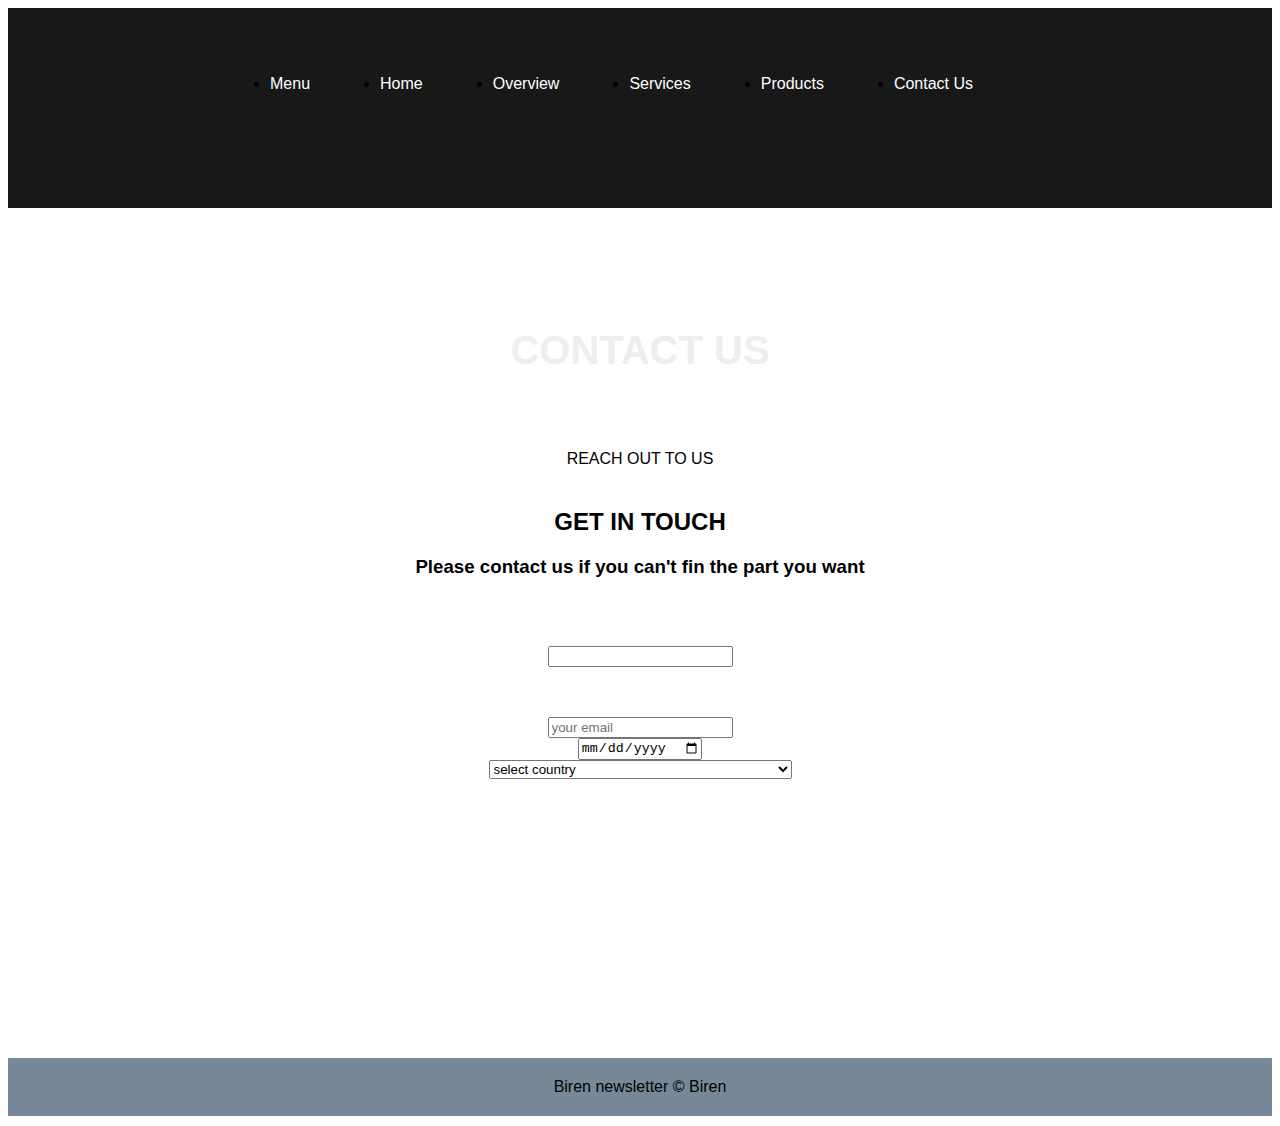
<file: contact.html>
<!DOCTYPE html>
<html lang="en">
<head>
    <meta charset="UTF-8">
    <meta http-equiv="X-UA-Compatible" content="IE=edge">
    <meta name="viewport" content="width=device-width, initial-scale=1.0">
    <title>Document</title>
    <link rel="stylesheet" href="styles.css">
</head>
<body>
<!-- <div>
      <nav><h2>Logo</h2>
          <li><a href="index.html">Home</a></li>
          <li><a href="about.htm">Overview</a></li>
          <li><a href="services.html">Services</a></li>
          <li><a href=  "product.html">Products</a></li>
          <li><a href="contact.html">Contact Us</a></li>
          
      </nav>
  </div>  -->

  <header>
    <div class="inner">
        <nav>
            <input type="checkbox" id="nav" />
            <label for="nav"></label>
            <ul>
               <li><a href="#">Menu</a></li>
                <li><a href="index.html">Home</a></li>
                <li><a href="about.htm">Overview</a></li>
                <li><a href="services.html">Services</a></li>
                <li><a href="product.html">Products</a></li>
                <li><a href="contact.html">Contact Us</a></li>
            </ul>
        </nav>
    </div>
</header>
  <main>
      <h1>CONTACT US</h1>
      <div class="con">
      <P>REACH OUT TO US</P>
      <h2>GET IN TOUCH</h2>
      <h3>Please contact us if you can't fin the part you want</h3>
    </div>
    <div class="inputs">
<p>
<label for="" class="name">Name</label>
<input type="text"> <br>
</p>
<p>
<label for="">Email</label>
<input type="email" placeholder="your email"> <br>
<label for="">date</label>
    <input type="date"><br>
    
    <!---countries--->

<select id="country" name="country">
    <option>select country</option>
    <option value="AF">Afghanistan</option>
    <option value="AX">Aland Islands</option>
    <option value="AL">Albania</option>
    <option value="DZ">Algeria</option>
    <option value="AS">American Samoa</option>
    <option value="AD">Andorra</option>
    <option value="AO">Angola</option>
    <option value="AI">Anguilla</option>
    <option value="AQ">Antarctica</option>
    <option value="AG">Antigua and Barbuda</option>
    <option value="AR">Argentina</option>
    <option value="AM">Armenia</option>
    <option value="AW">Aruba</option>
    <option value="AU">Australia</option>
    <option value="AT">Austria</option>
    <option value="AZ">Azerbaijan</option>
    <option value="BS">Bahamas</option>
    <option value="BH">Bahrain</option>
    <option value="BD">Bangladesh</option>
    <option value="BB">Barbados</option>
    <option value="BY">Belarus</option>
    <option value="BE">Belgium</option>
    <option value="BZ">Belize</option>
    <option value="BJ">Benin</option>
    <option value="BM">Bermuda</option>
    <option value="BT">Bhutan</option>
    <option value="BO">Bolivia</option>
    <option value="BQ">Bonaire, Sint Eustatius and Saba</option>
    <option value="BA">Bosnia and Herzegovina</option>
    <option value="BW">Botswana</option>
    <option value="BV">Bouvet Island</option>
    <option value="BR">Brazil</option>
    <option value="IO">British Indian Ocean Territory</option>
    <option value="BN">Brunei Darussalam</option>
    <option value="BG">Bulgaria</option>
    <option value="BF">Burkina Faso</option>
    <option value="BI">Burundi</option>
    <option value="KH">Cambodia</option>
    <option value="CM">Cameroon</option>
    <option value="CA">Canada</option>
    <option value="CV">Cape Verde</option>
    <option value="KY">Cayman Islands</option>
    <option value="CF">Central African Republic</option>
    <option value="TD">Chad</option>
    <option value="CL">Chile</option>
    <option value="CN">China</option>
    <option value="CX">Christmas Island</option>
    <option value="CC">Cocos (Keeling) Islands</option>
    <option value="CO">Colombia</option>
    <option value="KM">Comoros</option>
    <option value="CG">Congo</option>
    <option value="CD">Congo, Democratic Republic of the Congo</option>
    <option value="CK">Cook Islands</option>
    <option value="CR">Costa Rica</option>
    <option value="CI">Cote D'Ivoire</option>
    <option value="HR">Croatia</option>
    <option value="CU">Cuba</option>
    <option value="CW">Curacao</option>
    <option value="CY">Cyprus</option>
    <option value="CZ">Czech Republic</option>
    <option value="DK">Denmark</option>
    <option value="DJ">Djibouti</option>
    <option value="DM">Dominica</option>
    <option value="DO">Dominican Republic</option>
    <option value="EC">Ecuador</option>
    <option value="EG">Egypt</option>
    <option value="SV">El Salvador</option>
    <option value="GQ">Equatorial Guinea</option>
    <option value="ER">Eritrea</option>
    <option value="EE">Estonia</option>
    <option value="ET">Ethiopia</option>
    <option value="FK">Falkland Islands (Malvinas)</option>
    <option value="FO">Faroe Islands</option>
    <option value="FJ">Fiji</option>
    <option value="FI">Finland</option>
    <option value="FR">France</option>
    <option value="GF">French Guiana</option>
    <option value="PF">French Polynesia</option>
    <option value="TF">French Southern Territories</option>
    <option value="GA">Gabon</option>
    <option value="GM">Gambia</option>
    <option value="GE">Georgia</option>
    <option value="DE">Germany</option>
    <option value="GH">Ghana</option>
    <option value="GI">Gibraltar</option>
    <option value="GR">Greece</option>
    <option value="GL">Greenland</option>
    <option value="GD">Grenada</option>
    <option value="GP">Guadeloupe</option>
    <option value="GU">Guam</option>
    <option value="GT">Guatemala</option>
    <option value="GG">Guernsey</option>
    <option value="GN">Guinea</option>
    <option value="GW">Guinea-Bissau</option>
    <option value="GY">Guyana</option>
    <option value="HT">Haiti</option>
    <option value="HM">Heard Island and Mcdonald Islands</option>
    <option value="VA">Holy See (Vatican City State)</option>
    <option value="HN">Honduras</option>
    <option value="HK">Hong Kong</option>
    <option value="HU">Hungary</option>
    <option value="IS">Iceland</option>
    <option value="IN">India</option>
    <option value="ID">Indonesia</option>
    <option value="IR">Iran, Islamic Republic of</option>
    <option value="IQ">Iraq</option>
    <option value="IE">Ireland</option>
    <option value="IM">Isle of Man</option>
    <option value="IL">Israel</option>
    <option value="IT">Italy</option>
    <option value="JM">Jamaica</option>
    <option value="JP">Japan</option>
    <option value="JE">Jersey</option>
    <option value="JO">Jordan</option>
    <option value="KZ">Kazakhstan</option>
    <option value="KE">Kenya</option>
    <option value="KI">Kiribati</option>
    <option value="KP">Korea, Democratic People's Republic of</option>
    <option value="KR">Korea, Republic of</option>
    <option value="XK">Kosovo</option>
    <option value="KW">Kuwait</option>
    <option value="KG">Kyrgyzstan</option>
    <option value="LA">Lao People's Democratic Republic</option>
    <option value="LV">Latvia</option>
    <option value="LB">Lebanon</option>
    <option value="LS">Lesotho</option>
    <option value="LR">Liberia</option>
    <option value="LY">Libyan Arab Jamahiriya</option>
    <option value="LI">Liechtenstein</option>
    <option value="LT">Lithuania</option>
    <option value="LU">Luxembourg</option>
    <option value="MO">Macao</option>
    <option value="MK">Macedonia, the Former Yugoslav Republic of</option>
    <option value="MG">Madagascar</option>
    <option value="MW">Malawi</option>
    <option value="MY">Malaysia</option>
    <option value="MV">Maldives</option>
    <option value="ML">Mali</option>
    <option value="MT">Malta</option>
    <option value="MH">Marshall Islands</option>
    <option value="MQ">Martinique</option>
    <option value="MR">Mauritania</option>
    <option value="MU">Mauritius</option>
    <option value="YT">Mayotte</option>
    <option value="MX">Mexico</option>
    <option value="FM">Micronesia, Federated States of</option>
    <option value="MD">Moldova, Republic of</option>
    <option value="MC">Monaco</option>
    <option value="MN">Mongolia</option>
    <option value="ME">Montenegro</option>
    <option value="MS">Montserrat</option>
    <option value="MA">Morocco</option>
    <option value="MZ">Mozambique</option>
    <option value="MM">Myanmar</option>
    <option value="NA">Namibia</option>
    <option value="NR">Nauru</option>
    <option value="NP">Nepal</option>
    <option value="NL">Netherlands</option>
    <option value="AN">Netherlands Antilles</option>
    <option value="NC">New Caledonia</option>
    <option value="NZ">New Zealand</option>
    <option value="NI">Nicaragua</option>
    <option value="NE">Niger</option>
    <option value="NG">Nigeria</option>
    <option value="NU">Niue</option>
    <option value="NF">Norfolk Island</option>
    <option value="MP">Northern Mariana Islands</option>
    <option value="NO">Norway</option>
    <option value="OM">Oman</option>
    <option value="PK">Pakistan</option>
    <option value="PW">Palau</option>
    <option value="PS">Palestinian Territory, Occupied</option>
    <option value="PA">Panama</option>
    <option value="PG">Papua New Guinea</option>
    <option value="PY">Paraguay</option>
    <option value="PE">Peru</option>
    <option value="PH">Philippines</option>
    <option value="PN">Pitcairn</option>
    <option value="PL">Poland</option>
    <option value="PT">Portugal</option>
    <option value="PR">Puerto Rico</option>
    <option value="QA">Qatar</option>
    <option value="RE">Reunion</option>
    <option value="RO">Romania</option>
    <option value="RU">Russian Federation</option>
    <option value="RW">Rwanda</option>
    <option value="BL">Saint Barthelemy</option>
    <option value="SH">Saint Helena</option>
    <option value="KN">Saint Kitts and Nevis</option>
    <option value="LC">Saint Lucia</option>
    <option value="MF">Saint Martin</option>
    <option value="PM">Saint Pierre and Miquelon</option>
    <option value="VC">Saint Vincent and the Grenadines</option>
    <option value="WS">Samoa</option>
    <option value="SM">San Marino</option>
    <option value="ST">Sao Tome and Principe</option>
    <option value="SA">Saudi Arabia</option>
    <option value="SN">Senegal</option>
    <option value="RS">Serbia</option>
    <option value="CS">Serbia and Montenegro</option>
    <option value="SC">Seychelles</option>
    <option value="SL">Sierra Leone</option>
    <option value="SG">Singapore</option>
    <option value="SX">Sint Maarten</option>
    <option value="SK">Slovakia</option>
    <option value="SI">Slovenia</option>
    <option value="SB">Solomon Islands</option>
    <option value="SO">Somalia</option>
    <option value="ZA">South Africa</option>
    <option value="GS">South Georgia and the South Sandwich Islands</option>
    <option value="SS">South Sudan</option>
    <option value="ES">Spain</option>
    <option value="LK">Sri Lanka</option>
    <option value="SD">Sudan</option>
    <option value="SR">Suriname</option>
    <option value="SJ">Svalbard and Jan Mayen</option>
    <option value="SZ">Swaziland</option>
    <option value="SE">Sweden</option>
    <option value="CH">Switzerland</option>
    <option value="SY">Syrian Arab Republic</option>
    <option value="TW">Taiwan, Province of China</option>
    <option value="TJ">Tajikistan</option>
    <option value="TZ">Tanzania, United Republic of</option>
    <option value="TH">Thailand</option>
    <option value="TL">Timor-Leste</option>
    <option value="TG">Togo</option>
    <option value="TK">Tokelau</option>
    <option value="TO">Tonga</option>
    <option value="TT">Trinidad and Tobago</option>
    <option value="TN">Tunisia</option>
    <option value="TR">Turkey</option>
    <option value="TM">Turkmenistan</option>
    <option value="TC">Turks and Caicos Islands</option>
    <option value="TV">Tuvalu</option>
    <option value="UG">Uganda</option>
    <option value="UA">Ukraine</option>
    <option value="AE">United Arab Emirates</option>
    <option value="GB">United Kingdom</option>
    <option value="US">United States</option>
    <option value="UM">United States Minor Outlying Islands</option>
    <option value="UY">Uruguay</option>
    <option value="UZ">Uzbekistan</option>
    <option value="VU">Vanuatu</option>
    <option value="VE">Venezuela</option>
    <option value="VN">Viet Nam</option>
    <option value="VG">Virgin Islands, British</option>
    <option value="VI">Virgin Islands, U.s.</option>
    <option value="WF">Wallis and Futuna</option>
    <option value="EH">Western Sahara</option>
    <option value="YE">Yemen</option>
    <option value="ZM">Zambia</option>
    <option value="ZW">Zimbabwe</option>
</select>
</div>
  </main>
  <footer>
      <p>Biren newsletter &copy Biren</p>
     
  </footer> 
</body>
</html>
</file>
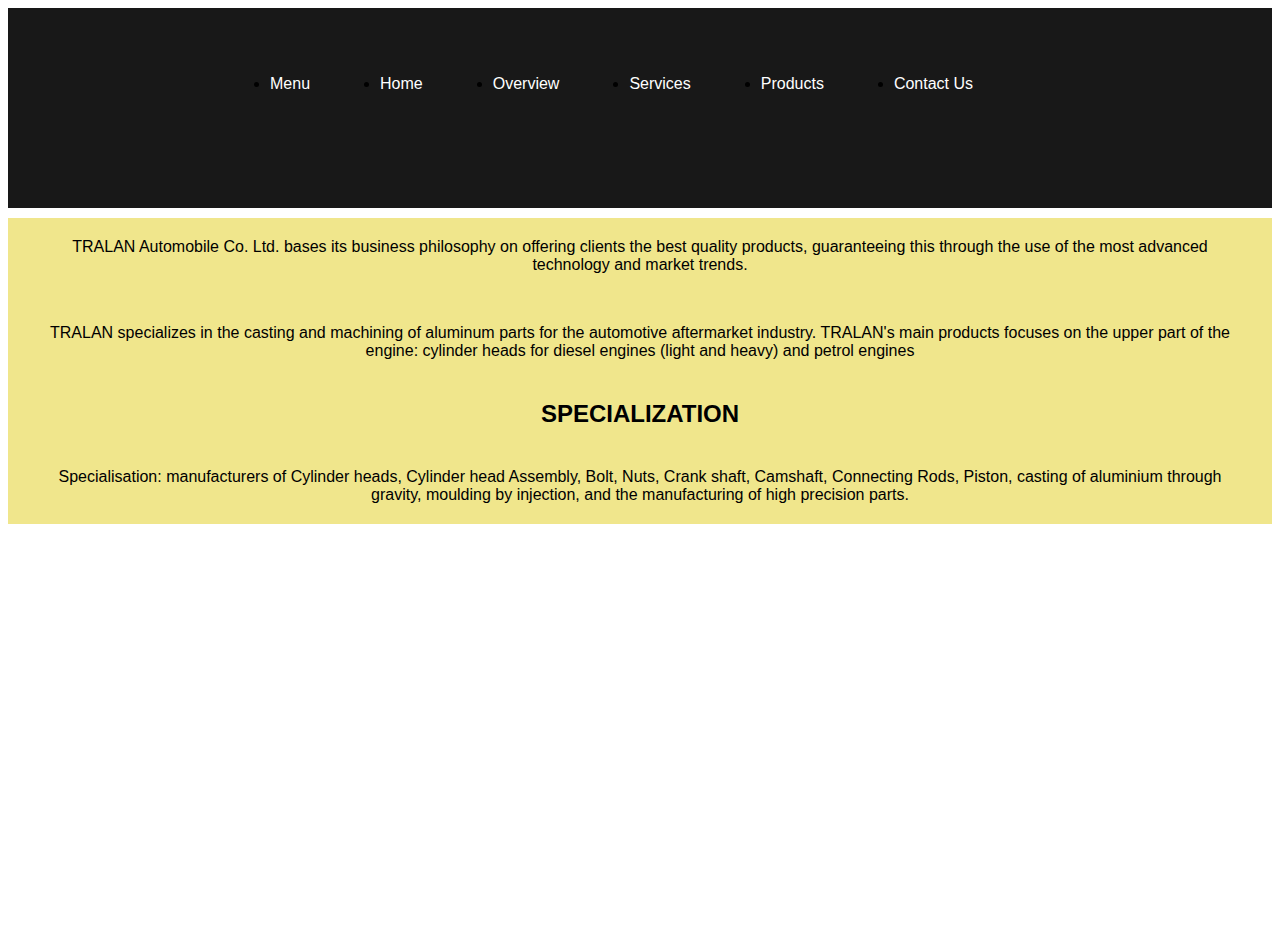
<file: services.html>
<!DOCTYPE html>
<html lang="en">
<head>
    <meta charset="UTF-8">
    <meta http-equiv="X-UA-Compatible" content="IE=edge">
    <meta name="viewport" content="width=device-width, initial-scale=1.0">
    <title>Document</title>
    <link rel="stylesheet" href="styles.css">
</head>
<body>
  <!-- <div>
      <nav>
        <h2>Logo</h2>
          <li><a href="index.html">Home</a></li>
          <li><a href="about.htm">Overview</a></li>
          <li><a href="services.html">Services</a></li>
          <li><a href="product.html">Products</a></li>
          <li><a href="contact.html">Contact Us</a></li>
          
      </nav>
  </div>   -->

  <header>
    <div class="inner">
        <nav>
            <input type="checkbox" id="nav" />
            <label for="nav"></label>
            <ul>
               <li><a href="#">Menu</a></li>
                <li><a href="index.html">Home</a></li>
                <li><a href="about.htm">Overview</a></li>
                <li><a href="services.html">Services</a></li>
                <li><a href="product.html">Products</a></li>
                <li><a href="contact.html">Contact Us</a></li>
            </ul>
        </nav>
    </div>
</header>
  <main>
      <div class="services">
          <p>
             TRALAN Automobile Co. Ltd. bases its business philosophy on offering clients the best quality products,
             guaranteeing this through the use of the most advanced technology and market trends.
          </p>
          <p> TRALAN specializes in the casting and machining of aluminum parts for the automotive aftermarket industry.
               TRALAN's main products focuses on the upper part of the engine: cylinder heads for diesel engines (light and heavy) 
               and petrol engines</p>
               <div>
                   <h2>SPECIALIZATION</h2>
                   <p>Specialisation: manufacturers of Cylinder heads, Cylinder head Assembly, Bolt, Nuts, 
                        Crank shaft, Camshaft, Connecting Rods, Piston, casting of aluminium through gravity,
                         moulding by injection, and the manufacturing of high precision parts.
                        </p>
               </div>
      </div>
  </main>
</body>
</html>
</file>
<file: styles.css>
/* nav{
    display: flex;
    flex-direction: row;
    list-style: none;
justify-content:space-evenly;
padding: 10px 30px;
margin: 10px;
background-color: crimson;
height: 10vh;

} */

p{
text-align: center;
margin: 10px  10px;
padding: 20px;
text-shadow: maroon;
}
.main-body{
    background-color: khaki;
}
main{
    height: 80vh;
}
.con{
    margin: 10px;
    padding: 20px;
    text-align: center;
}
h1{
    text-decoration: solid;
    color: rebeccapurple;
    text-align: center;
}
h3{
    text-align:center;
}
.list{
    display: flex;
    flex-direction: column;
    text-align: center;
list-style: none;
}
h2{
    text-align: center;
}
footer{
    background-color: lightslategrey;
}
.all{
    background-color: khaki;
}
.services{
    background-color: khaki;
}
.turbo{
    display: flex;
width:20% ;
}
img{
    width: 100%;
    padding: 20px;
}
.logo{
    width: 10%;
    height: 20vh;
}



body {
    font-family: sans-serif;
}

* {
    box-sizing: border-box;
}

header {
    background: #181818;
    height: 200px;
    padding-top: 40px;
}

.inner {
    max-width: 1000px;
    margin: 0 auto;
    padding: 0px 20px;
    position: relative;
}

.logo {
    text-decoration: none;
    color: #777;
    font-weight: 800;
    font-size: 30px;
    line-height: 40px;
}

h1 {
    text-align: center;
    width: 100%;
    margin-top: 120px;
    color: #eee;
    font-weight: 800;
    font-size: 40px;
}

nav>ul {
    float: left;
}

nav>ul>li {
    text-align: center;
    line-height: 40px;
    margin-left: 70px;
}

nav>ul li ul li {
    width: 100%;
    text-align: left;
}

nav ul li:hover {
    cursor: pointer;
    position: relative;
}

nav ul li:hover>ul {
    display: block;
}

nav ul li:hover>a {
    color: #777;
}

nav>ul>li>a {
    cursor: pointer;
    display: block;
    outline: none;
    width: 100%;
    text-decoration: none;
}

nav>ul>li {
    float: left;
}

nav a {
    color: white;
}

nav>ul li ul {
    display: none;
    position: absolute;
    left: 0;
    top: 100%;
    width: 100%;
    z-index: 2000;
}

nav>ul li ul li>a {
    text-decoration: none;
}

[type="checkbox"],
label {
    display: none;
}

@media screen and (max-width: 750px) {
    nav ul {
        display: none;
    }

    label {
        display: block;
        background: #222;
        width: 40px;
        height: 40px;
        cursor: pointer;
        position: absolute;
        left: 50%;
        top: 50%;
        transform: translate(-50%, -50%);
    }

    label:after {
        content: '';
        display: block;
        width: 30px;
        height: 5px;
        background: #777;
        margin: 7px 5px;
        box-shadow: 0px 10px 0px #777, 0px 20px 0px #777
    }

    [type="checkbox"]:checked~ul {
        display: block;
        z-index: 9999;
        position: absolute;
        right: 20px;
        left: 20px;
    }

    nav a {
        color: #777;
    }

    nav ul li {
        display: block;
        float: none;
        width: 100%;
        text-align: left;
        background: #222;
        text-indent: 20px;
    }

    nav>ul>li {
        margin-left: 0px;
    }

    nav>ul li ul li {
        display: block;
        float: none;
    }

    nav>ul li ul {
        display: block;
        position: relative;
        width: 100%;
        z-index: 9999;
        float: none;
    }

    h1 {
        font-size: 26px;
    }
}
</file>
